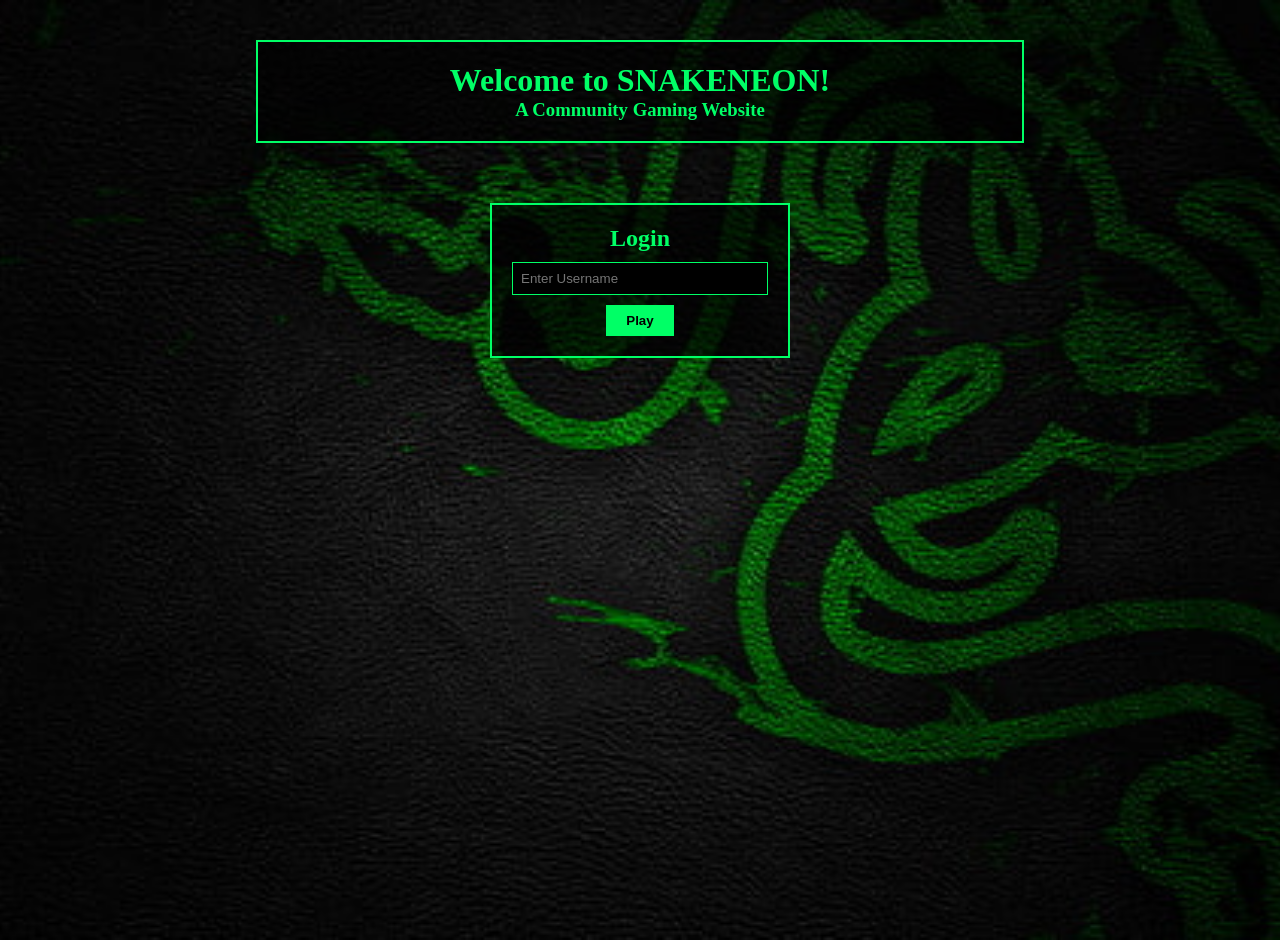
<file: index.html>
<!DOCTYPE html>
<html lang="en">
<head>
    <meta charset="UTF-8">
    <title>SnakeNeon | Login</title>
    <link rel="stylesheet" href="style.css">
</head>
<body class="bg">

    <div class="welcome-box">
        <h1>Welcome to <span>SNAKENEON</span>!</h1>
        <h3>A Community Gaming Website</h3>
    </div>

    <div class="login-box">
        <h2>Login</h2>
        <input type="text" id="username" placeholder="Enter Username">
        <button onclick="login()">Play</button>
    </div>

    <script>
        function login() {
            const name = document.getElementById("username").value;
            if (!name) {
                alert("Please enter a username");
                return;
            }
            localStorage.setItem("uname", name);
            window.location.href = "game.html";
        }
    </script>

</body>
</html>
</file>
<file: style.css>
@font-face {
    font-family: 'Algerian';
    font-weight: normal;
    font-style: normal;
}
* {
    margin: 0;
    padding: 0;
    box-sizing: border-box;
}

.bg {
    background: url("bg.jpg") no-repeat center center/cover;
    height: 100vh;
    color: #00ff66;
}

/* Welcome */
.welcome-box {
    text-align: center;
    margin-top: 40px;
    border: 2px solid #00ff66;
    width: 60%;
    margin-left: auto;
    margin-right: auto;
    padding: 20px;
    background: rgba(0,0,0,0.6);
}

.welcome-box span {
    color: #00ff66;
}

/* Login */
.login-box {
    width: 300px;
    margin: 60px auto;
    padding: 20px;
    text-align: center;
    border: 2px solid #00ff66;
    background: rgba(0,0,0,0.7);
}

.login-box input {
    width: 100%;
    padding: 8px;
    margin: 10px 0;
    background: black;
    border: 1px solid #00ff66;
    color: #00ff66;
}

.login-box button {
    padding: 8px 20px;
    background: #00ff66;
    border: none;
    cursor: pointer;
    font-weight: bold;
}

/* Game Layout */
.top-bar {
    padding: 10px 30px;
    font-size: 22px;
}

.game-container {
    display: flex;
    justify-content: center;
    align-items: center;
    margin-top: 30px;
}

/* Game Board */
#board {
    display: grid;
    grid-template-rows: repeat(18, 1fr);
    grid-template-columns: repeat(18, 1fr);
    width: 620px;
    height: 500px;

    background:
        linear-gradient(145deg, rgba(0,255,102,0.08), rgba(0,0,0,0.9)),
        repeating-linear-gradient(
            0deg,
            rgba(0,255,102,0.04) 0px,
            rgba(0,255,102,0.04) 1px,
            transparent 1px,
            transparent 24px
        ),
        repeating-linear-gradient(
            90deg,
            rgba(0,255,102,0.04) 0px,
            rgba(0,255,102,0.04) 1px,
            transparent 1px,
            transparent 24px
        );

    border-radius: 16px;
    border: 3px solid #00ff66;

    box-shadow:
        0 0 20px rgba(0,255,102,0.4),
        inset 0 0 30px rgba(0,255,102,0.15);
}


/* Snake */
/* Snake Head */
.head {
    background: linear-gradient(135deg, #00ff99, #00cc66);
    border-radius: 6px;
    box-shadow:
        0 0 8px #00ff66,
        0 0 16px #00ff66;
    position: relative;
}

/* Eyes */
.head::before,
.head::after {
    content: "";
    position: absolute;
    width: 5px;
    height: 5px;
    background: black;
    border-radius: 50%;
    top: 6px;
}

.head::before {
    left: 5px;
}

.head::after {
    right: 5px;
}

/* Snake Body */
.snake {
    background: linear-gradient(135deg, #009944, #00ff66);
    border-radius: 5px;
    box-shadow:
        0 0 6px rgba(0, 255, 102, 0.8);
}

/* Food */
.food {
    background: radial-gradient(circle, #ff4444, #aa0000);
    border-radius: 50%;
    box-shadow:
        0 0 8px red,
        0 0 16px red;
}

.logo {
    display: flex;
    align-items: center;
    gap: 10px;
    font-family: Algerian;
    font-size: 26px;
    color: #00ff66;
    text-shadow:
        0 0 8px #00ff66,
        0 0 20px #00ff66;
}

.logo-icon {
    font-size: 30px;
}

/* Info Panel */
.info-panel {
    margin-left: 40px;
    padding: 25px 30px;
    min-width: 260px;

    background: rgba(0, 0, 0, 0.75);
    border: 2px solid #00ff66;
    border-radius: 14px;

    box-shadow:
        0 0 20px rgba(0,255,102,0.35),
        inset 0 0 15px rgba(0,255,102,0.15);

    font-size: 18px;
    color: #00ff66;
}
#scoreBox,
#hiscoreBox,
#userBox {
    margin-bottom: 16px;
    padding-bottom: 10px;
    border-bottom: 1px dashed rgba(0,255,102,0.4);
    font-family: Algerian;
    letter-spacing: 1px;
}

.info-panel button {
    margin-top: 20px;
    width: 100%;
    padding: 10px;

    background: linear-gradient(135deg, #00ff99, #00cc66);
    border: none;
    border-radius: 8px;

    font-family: Algerian;
    font-size: 16px;
    letter-spacing: 1px;

    cursor: pointer;

    box-shadow:
        0 0 10px #00ff66,
        0 0 20px rgba(0,255,102,0.6);
    transition: transform 0.15s ease, box-shadow 0.15s ease;
}

.info-panel button:hover {
    transform: scale(1.05);
    box-shadow:
        0 0 15px #00ff66,
        0 0 30px rgba(0,255,102,0.8);
}

@keyframes glowPulse {
    0%   { box-shadow: 0 0 6px #00ff66; }
    50%  { box-shadow: 0 0 14px #00ff66; }
    100% { box-shadow: 0 0 6px #00ff66; }
}

.head,
.snake {
    animation: glowPulse 1.5s infinite;
}
@keyframes borderPulse {
    0%   { box-shadow: 0 0 12px #00ff66, inset 0 0 20px rgba(0,255,102,0.2); }
    50%  { box-shadow: 0 0 28px #00ff66, inset 0 0 35px rgba(0,255,102,0.35); }
    100% { box-shadow: 0 0 12px #00ff66, inset 0 0 20px rgba(0,255,102,0.2); }
}

#board {
    animation: borderPulse 2s infinite;
}
</file>
